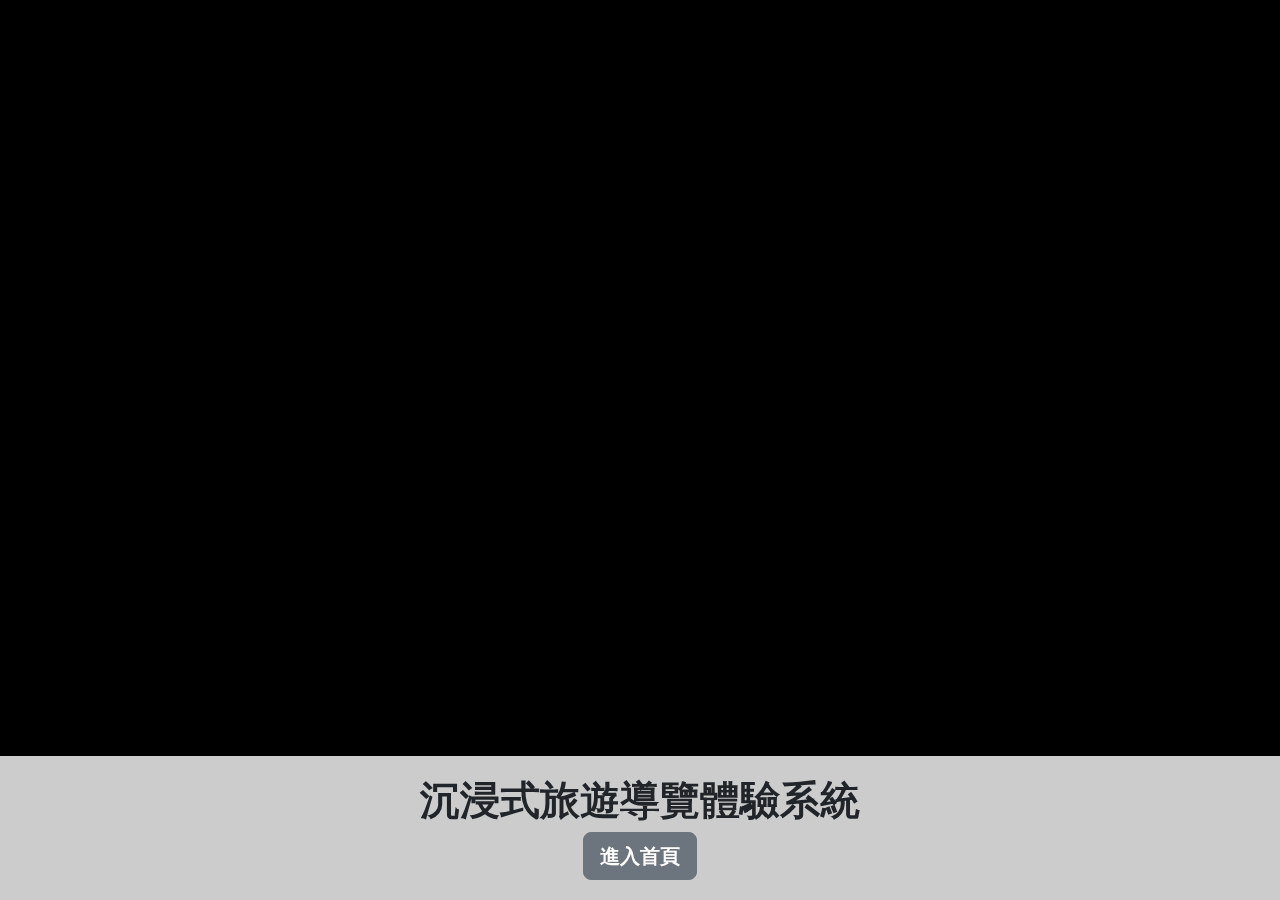
<file: src/main/resources/templates/index.html>
<!DOCTYPE html>
<html lang="en">
<head>
    <meta http-equiv='cache-control' content='no-cache'>
    <meta http-equiv='expires' content='0'>
    <meta http-equiv='pragma' content='no-cache'>
    <meta name="viewport" content="width=device-width, initial-scale=1, maximum-scale=1, minimal-ui">
    <meta charset="UTF-8">
    <title>沉浸式旅遊導覽體驗系統</title>
    <link rel="shortcut icon" th:href="@{/image/role.png}"/>
    <script src="https://code.jquery.com/jquery-3.6.0.min.js"></script>
    <link href="https://cdn.jsdelivr.net/npm/bootstrap@5.2.0/dist/css/bootstrap.min.css" rel="stylesheet" />
    <script src="https://cdn.jsdelivr.net/npm/bootstrap@5.2.0/dist/js/bootstrap.bundle.min.js"></script>
</head>
<body>
    <fieldset id="panel">
        <video id="taipeiVideo" autoplay muted loop th:poster="@{/image/preview.png}">
            <source th:src="@{/video/Taipei101.mp4}" type="video/mp4" />
        </video>
        <div class="content mx-auto text-center">
<!--            <div class="row">-->
<!--                <div class="col-3"></div>-->
<!--                <div class="col-6">-->
<!--                    <h1 class="fw-bold text-white">虛擬旅遊推薦系統</h1>-->
<!--                </div>-->
<!--                <div class="col-2">-->
<!--                    <button onclick="location.href=('/'+location.pathname.split('/', 2)[1] || '')+'/home'" type="button" class="btn btn-secondary btn-lg fw-bold">進入首頁</button>-->
<!--                </div>-->
<!--                <div class="col-1"></div>-->
<!--            </div>-->
            <h1 class="fw-bold text-dark">沉浸式旅遊導覽體驗系統</h1>
            <button onclick="location.href=(location.pathname.split('/', 2)[1]==='virtualjourney'?'/'+location.pathname.split('/', 2)[1]:'')+'/home'" type="button" class="btn btn-secondary btn-lg fw-bold">進入首頁</button>
        </div>
    </fieldset>
</body>
<style type="text/css">
    #taipeiVideo{
        position: fixed;
        right: 0;
        bottom: 0;
        min-width: 100%;
        min-height: 100%;
    }
    .content{
        position: fixed;
        bottom: 0;
        padding: 20px;
        background: rgba(255,255,255,0.8);
        width: 100vw;
    }
    video{
        max-width: 100%;
        height: auto;
    }
    body{
        background-color: black;
    }
</style>
</html>
</file>
